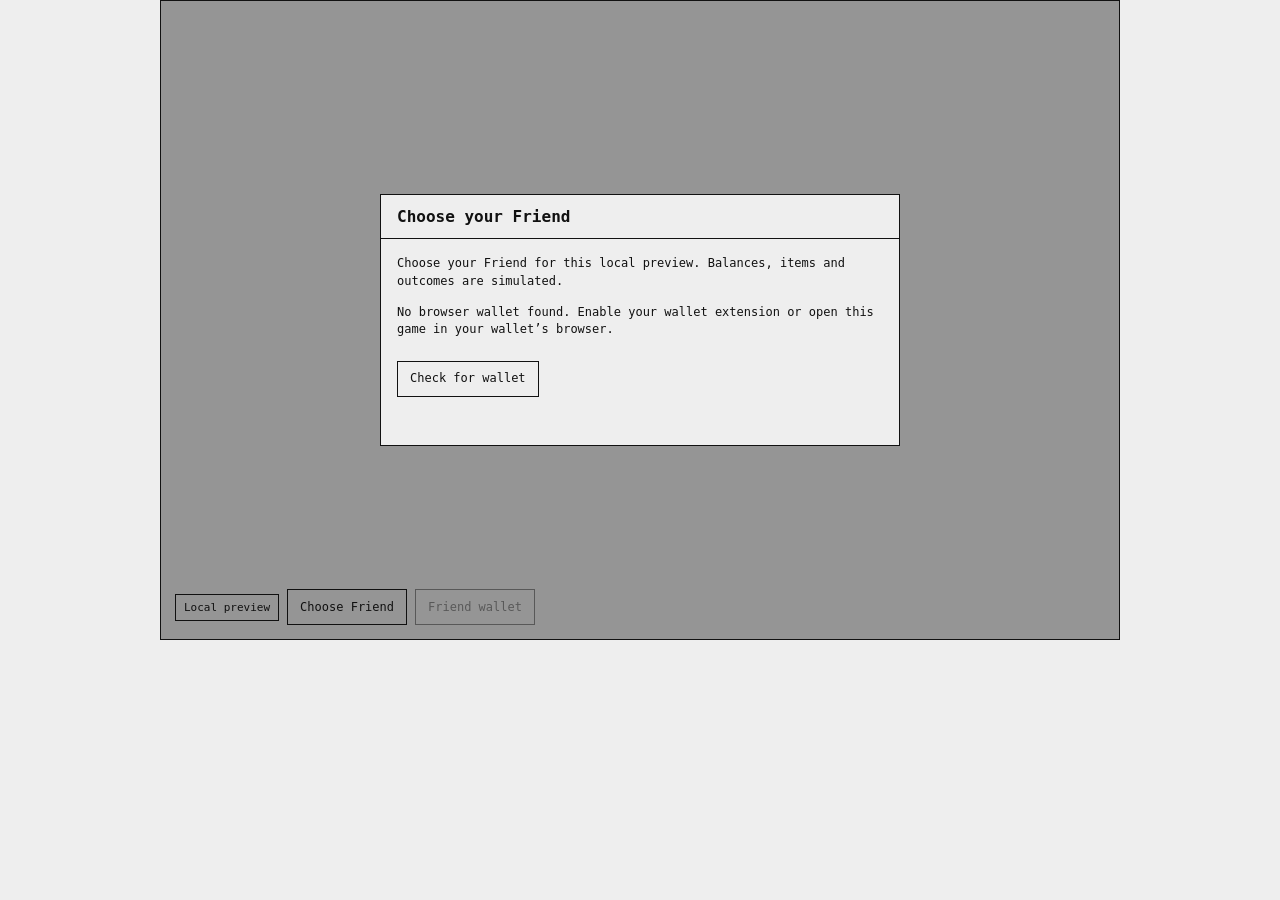
<file: docs/index.html>
<!doctype html>
<html lang="en"><head><meta charset="utf-8"><meta name="viewport" content="width=device-width,initial-scale=1"><title>Friendogram</title><link rel="stylesheet" href="./runtime.css"><link rel="stylesheet" href="./layout.css"></head><body><main id="root"></main><script src="./runtime.js"></script></body></html>
</file>
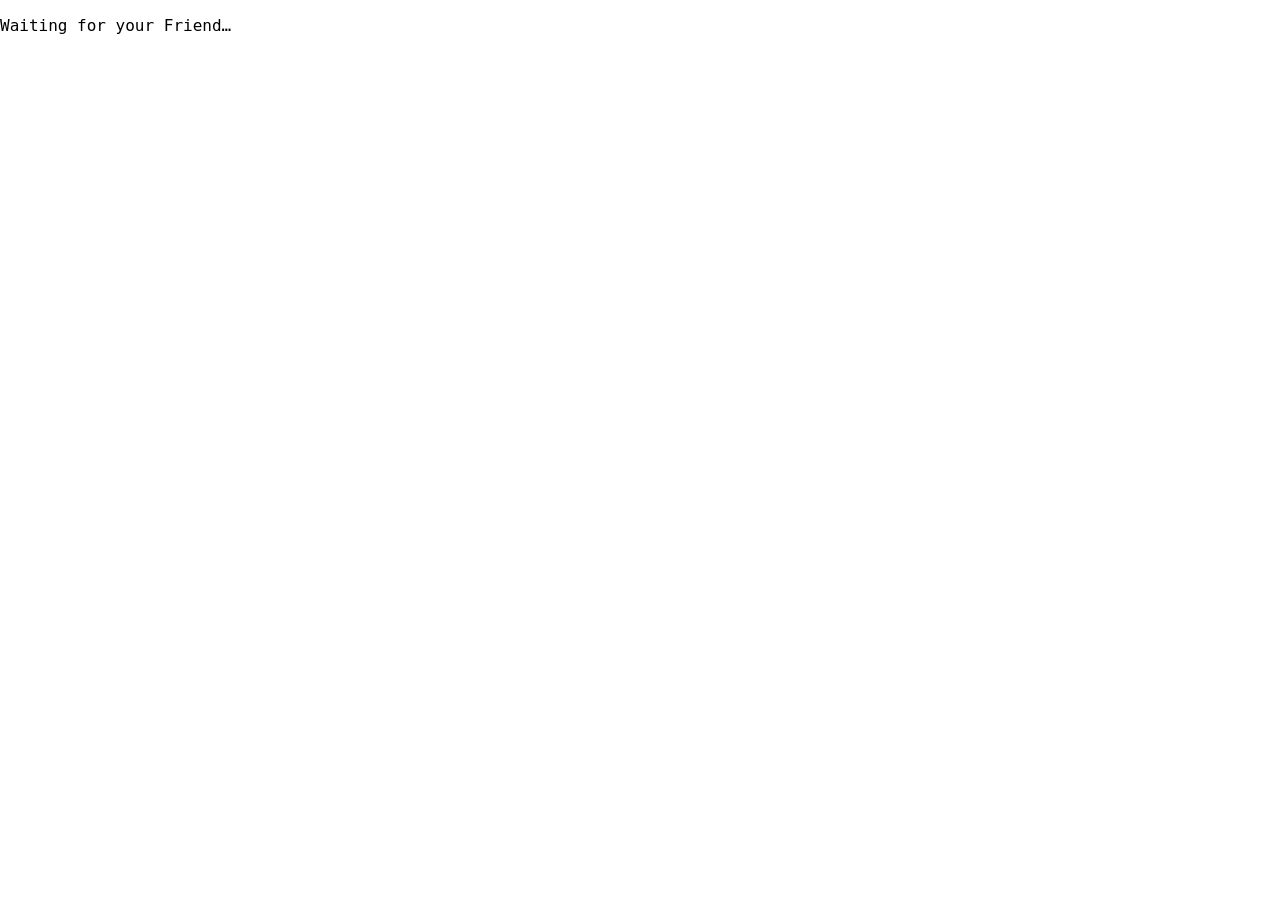
<file: docs/game.html>
<!doctype html>
<html lang="en"><head><meta charset="utf-8"><meta name="viewport" content="width=device-width,initial-scale=1"><meta http-equiv="Content-Security-Policy" content="default-src 'none'; script-src 'self'; style-src 'self' 'unsafe-inline'; img-src 'self' blob: data:; font-src 'self'; media-src 'self' blob:; connect-src 'self' https://rpc.mainnet.chain.robinhood.com; base-uri 'none'; form-action 'none'; frame-src 'none'"><title>Friendogram</title><link rel="stylesheet" href="./game.css"><link rel="stylesheet" href="./game-layout.css"></head><body><main id="root"></main><script src="./game.js"></script></body></html>
</file>
<file: docs/runtime.css>
.rf-game-frame{position:relative;isolation:isolate;contain:layout paint;box-sizing:border-box;container-type:inline-size;width:100%;max-width:var(--rf-game-max-width, 960px);aspect-ratio:var(--rf-game-aspect-ratio, 3 / 2);min-width:0;overflow:hidden;color:#111;background:#eee;border:1px solid #111;font:12px/1.4 ui-monospace,monospace}.rf-game-frame *,.rf-frame-scrim *{box-sizing:border-box}.rf-frame-chrome{position:absolute;inset:0;display:flex;flex-direction:column;min-height:0}.rf-frame-toolbar{position:absolute;z-index:2;left:14px;right:70px;bottom:14px;min-width:0;display:flex;align-items:center;gap:8px;pointer-events:none}.rf-frame-toolbar>*{pointer-events:auto;border:1px solid #111;background:#eee;padding:6px 8px}.rf-frame-mode{min-width:0;font:11px ui-monospace,monospace}.rf-frame-toolbar button,.rf-frame-selected-friend{max-width:38%;overflow:hidden;text-overflow:ellipsis;white-space:nowrap}.rf-frame-viewport{position:relative;flex:1;min-width:0;min-height:0;overflow:hidden}.rf-frame-viewport>iframe{width:100%;height:100%;display:block;border:0}.rf-game-frame button,.rf-frame-scrim button{padding:8px 12px;min-height:36px;border:1px solid #111;background:#eee;color:#111;font:inherit;cursor:pointer}.rf-game-frame button:disabled,.rf-frame-scrim button:disabled{opacity:.45;cursor:default}.rf-game-frame button:focus-visible,.rf-frame-scrim button:focus-visible{outline:3px solid #111;outline-offset:-3px}.rf-game-frame button:hover:not(:disabled),.rf-frame-scrim button:hover:not(:disabled){background:#ddd}.rf-frame-scrim{position:absolute;inset:0;z-index:30;padding:20px;display:grid;place-items:center;overflow:hidden;background:#1116;color:#111;font:12px/1.45 ui-monospace,monospace}.rf-frame-menu{display:flex;flex-direction:column;width:100%;max-width:520px;max-height:100%;min-height:0;overflow:hidden;border:1px solid #111;background:#eee;outline:none}.rf-frame-menu-heading{display:flex;flex-shrink:0;gap:12px;align-items:center;justify-content:space-between;padding:10px 16px;border-bottom:1px solid #111}.rf-frame-menu-heading h2{margin:0;font-size:16px}.rf-frame-menu-heading button{font-size:22px;line-height:1}.rf-frame-menu-body{padding:16px;overflow:auto;overscroll-behavior:contain;min-height:0}.rf-frame-menu-body p{margin:0 0 14px}.rf-frame-menu-body h3{margin:0 0 10px}.rf-frame-menu-footer{flex-shrink:0;display:flex;justify-content:flex-end;gap:8px;padding:12px 16px;border-top:1px solid #111}.rf-frame-friends{display:grid;grid-template-columns:repeat(2,minmax(0,1fr));gap:10px;margin-block:16px}.rf-frame-friends button{display:flex;flex-direction:column;align-items:flex-start;text-align:left;gap:6px;min-height:76px}.rf-frame-friends button[aria-pressed=true]{background:#ddd}.rf-frame-friends small,.rf-frame-note{font-size:12px}.rf-frame-address{overflow-wrap:anywhere;font:12px ui-monospace,monospace}.rf-frame-wallet-balance{font:700 28px ui-monospace,monospace}.rf-game-frame .rf-frame-primary,.rf-frame-scrim .rf-frame-primary{background:#111;color:#eee}@container (max-width: 520px){.rf-frame-scrim{padding:6px}.rf-frame-menu-heading{padding:6px 10px}.rf-frame-menu-body{padding:10px}}@media(max-width:520px){.rf-frame-scrim{padding:6px}.rf-frame-menu-heading{padding:6px 10px}.rf-frame-menu-body{padding:10px}.rf-frame-toolbar{left:6px;bottom:6px;right:42px;gap:4px;font-size:9px}.rf-frame-mode{font-size:9px}.rf-frame-toolbar button{padding-inline:7px}}.rf-runtime-status{position:absolute;inset:0;z-index:1;display:flex;flex-direction:column;align-items:center;justify-content:center;margin:0;padding:20px;text-align:center;background:#eee}.rf-runtime-status p{max-width:36em}.rf-runtime-connection{display:flex;flex-wrap:wrap;gap:8px;align-items:center}.rf-runtime-connection p{flex-basis:100%;overflow-wrap:anywhere}@media(max-width:640px){:root{--rf-game-aspect-ratio: 3 / 4}}
</file>
<file: docs/layout.css>
*{box-sizing:border-box}html,body{margin:0;font-family:ui-monospace,monospace;background:#eee}#root{max-width:var(--rf-game-max-width,960px);margin:auto}
</file>
<file: docs/game.css>
.rf-game-frame{position:relative;isolation:isolate;contain:layout paint;box-sizing:border-box;container-type:inline-size;width:100%;max-width:var(--rf-game-max-width, 960px);aspect-ratio:var(--rf-game-aspect-ratio, 3 / 2);min-width:0;overflow:hidden;color:#111;background:#eee;border:1px solid #111;font:12px/1.4 ui-monospace,monospace}.rf-game-frame *,.rf-frame-scrim *{box-sizing:border-box}.rf-frame-chrome{position:absolute;inset:0;display:flex;flex-direction:column;min-height:0}.rf-frame-toolbar{position:absolute;z-index:2;left:14px;right:70px;bottom:14px;min-width:0;display:flex;align-items:center;gap:8px;pointer-events:none}.rf-frame-toolbar>*{pointer-events:auto;border:1px solid #111;background:#eee;padding:6px 8px}.rf-frame-mode{min-width:0;font:11px ui-monospace,monospace}.rf-frame-toolbar button,.rf-frame-selected-friend{max-width:38%;overflow:hidden;text-overflow:ellipsis;white-space:nowrap}.rf-frame-viewport{position:relative;flex:1;min-width:0;min-height:0;overflow:hidden}.rf-frame-viewport>iframe{width:100%;height:100%;display:block;border:0}.rf-game-frame button,.rf-frame-scrim button{padding:8px 12px;min-height:36px;border:1px solid #111;background:#eee;color:#111;font:inherit;cursor:pointer}.rf-game-frame button:disabled,.rf-frame-scrim button:disabled{opacity:.45;cursor:default}.rf-game-frame button:focus-visible,.rf-frame-scrim button:focus-visible{outline:3px solid #111;outline-offset:-3px}.rf-game-frame button:hover:not(:disabled),.rf-frame-scrim button:hover:not(:disabled){background:#ddd}.rf-frame-scrim{position:absolute;inset:0;z-index:30;padding:20px;display:grid;place-items:center;overflow:hidden;background:#1116;color:#111;font:12px/1.45 ui-monospace,monospace}.rf-frame-menu{display:flex;flex-direction:column;width:100%;max-width:520px;max-height:100%;min-height:0;overflow:hidden;border:1px solid #111;background:#eee;outline:none}.rf-frame-menu-heading{display:flex;flex-shrink:0;gap:12px;align-items:center;justify-content:space-between;padding:10px 16px;border-bottom:1px solid #111}.rf-frame-menu-heading h2{margin:0;font-size:16px}.rf-frame-menu-heading button{font-size:22px;line-height:1}.rf-frame-menu-body{padding:16px;overflow:auto;overscroll-behavior:contain;min-height:0}.rf-frame-menu-body p{margin:0 0 14px}.rf-frame-menu-body h3{margin:0 0 10px}.rf-frame-menu-footer{flex-shrink:0;display:flex;justify-content:flex-end;gap:8px;padding:12px 16px;border-top:1px solid #111}.rf-frame-friends{display:grid;grid-template-columns:repeat(2,minmax(0,1fr));gap:10px;margin-block:16px}.rf-frame-friends button{display:flex;flex-direction:column;align-items:flex-start;text-align:left;gap:6px;min-height:76px}.rf-frame-friends button[aria-pressed=true]{background:#ddd}.rf-frame-friends small,.rf-frame-note{font-size:12px}.rf-frame-address{overflow-wrap:anywhere;font:12px ui-monospace,monospace}.rf-frame-wallet-balance{font:700 28px ui-monospace,monospace}.rf-game-frame .rf-frame-primary,.rf-frame-scrim .rf-frame-primary{background:#111;color:#eee}@container (max-width: 520px){.rf-frame-scrim{padding:6px}.rf-frame-menu-heading{padding:6px 10px}.rf-frame-menu-body{padding:10px}}@media(max-width:520px){.rf-frame-scrim{padding:6px}.rf-frame-menu-heading{padding:6px 10px}.rf-frame-menu-body{padding:10px}.rf-frame-toolbar{left:6px;bottom:6px;right:42px;gap:4px;font-size:9px}.rf-frame-mode{font-size:9px}.rf-frame-toolbar button{padding-inline:7px}}.rf-runtime-status{position:absolute;inset:0;z-index:1;display:flex;flex-direction:column;align-items:center;justify-content:center;margin:0;padding:20px;text-align:center;background:#eee}.rf-runtime-status p{max-width:36em}.rf-runtime-connection{display:flex;flex-wrap:wrap;gap:8px;align-items:center}.rf-runtime-connection p{flex-basis:100%;overflow-wrap:anywhere}.fg-game{position:relative;width:100%;height:100%;overflow:hidden;color:#000;background:#fff;font:13px/1.4 ui-monospace,Menlo,Consolas,monospace;background-image:radial-gradient(#e6e6e6 1px,transparent 1px);background-size:12px 12px}.fg-layout{position:absolute;inset:0;display:grid;grid-template-columns:minmax(0,1fr) 290px;gap:14px;padding:14px 14px 58px}.fg-board{min-width:0;min-height:0;display:flex;align-items:center;justify-content:center;outline:none;border-radius:4px}.fg-board:focus-visible{box-shadow:0 0 0 3px #cf0,0 0 0 5px #000}.fg-board svg{width:100%;height:100%;touch-action:none;user-select:none;-webkit-user-select:none;cursor:crosshair}.fg-clue{font:700 6.2px ui-monospace,Menlo,Consolas,monospace;fill:#000}.fg-clue.fg-done{fill:#b5b5b5}.fg-cell{fill:#fff;stroke:#c8c8c8;stroke-width:.4}.fg-cell.fg-on{fill:#000;stroke:#000}.fg-cell.fg-flash{fill:#ff3b30;stroke:#ff3b30;transition:fill .2s}.fg-cell.fg-solved:not(.fg-on){fill:#cf0;stroke:#cf0}.fg-x{stroke:#8a8a8a;stroke-width:1;stroke-linecap:round}.fg-major{stroke:#000;stroke-width:.6}.fg-frame{fill:none;stroke:#000;stroke-width:1.2}.fg-cursor{fill:none;stroke:#cf0;stroke-width:1.4;pointer-events:none;opacity:0}.fg-board:focus-visible .fg-cursor{opacity:1;stroke:#5a7a00}.fg-side{min-width:0;display:flex;flex-direction:column;gap:9px;overflow:auto;background:#fff;border:2px solid #000;padding:12px}.fg-side header{display:flex;flex-direction:column;gap:2px}.fg-side h1{margin:0;font-size:20px;letter-spacing:.06em;text-transform:uppercase}.fg-balance{margin:0;font-size:11px;background:#cf0;align-self:flex-start;padding:2px 6px;border:1px solid #000}.fg-card{display:flex;gap:10px;align-items:center}.fg-card canvas{width:96px;height:96px;flex:none;image-rendering:pixelated;border:2px solid #000;background:#fff}.fg-card div{display:flex;flex-direction:column;gap:4px;min-width:0}.fg-card small{font-size:11px;color:#444}.fg-select{display:flex;flex-direction:column;gap:3px;font-size:11px}.fg-select select{font:inherit;font-size:12px;padding:6px;border:2px solid #000;background:#fff;color:#000}.fg-game button{font:inherit;cursor:pointer;padding:7px 10px;border:2px solid #000;background:#fff;color:#000}.fg-game button:disabled{cursor:default;opacity:.45}.fg-game button[aria-pressed=true]{background:#000;color:#fff}.fg-game button.rf-frame-primary{background:#cf0;color:#000}.fg-tools,.fg-actions,.fg-row{display:flex;flex-wrap:wrap;gap:6px}.fg-tools button{flex:1}.fg-actions button{flex:1 1 40%}.fg-wide{width:100%}.fg-status{margin:0;font-size:11px;min-height:1.4em}.fg-note{font-size:11px;color:#444}.fg-game table{width:100%;text-align:left;border-collapse:collapse;margin:10px 0}.fg-game th,.fg-game td{padding:5px 4px;border-bottom:1px solid #ddd}.fg-game td small{color:#666}.fg-list{list-style:none;margin:6px 0 14px;padding:0}.fg-list li{display:flex;justify-content:space-between;align-items:center;gap:10px;padding:7px 0;border-bottom:1px solid #ddd}.fg-list small{color:#555}.fg-reward{text-align:center}.fg-reward canvas{width:120px;height:120px;image-rendering:pixelated;border:2px solid #000;margin:4px auto 0;display:block}.fg-reward .fg-row{justify-content:center}.fg-game label{display:block;margin:12px 0}.fg-loading{height:100%;display:flex;gap:16px;flex-direction:column;align-items:center;justify-content:center;padding:24px;text-align:center;font:13px ui-monospace,monospace;background:#fff;color:#000}.fg-loading button{font:inherit;padding:8px 12px;border:2px solid #000;background:#fff;cursor:pointer}.fg-spinner{width:32px;height:32px;background:#000;animation:fg-spin 1s steps(4) infinite}@keyframes fg-spin{to{transform:rotate(360deg)}}@media(prefers-reduced-motion:reduce){.fg-spinner{animation:none}.fg-cell.fg-flash{transition:none}}@media(max-width:620px){.fg-layout{grid-template-columns:minmax(0,1fr) 44%;gap:6px;padding:6px 6px 42px}.fg-side{padding:6px;gap:5px}.fg-side h1{font-size:12px}.fg-card canvas{width:44px;height:44px}.fg-card small{display:none}.fg-select select{padding:3px;font-size:10px}.fg-game{font-size:10px}.fg-game button{padding:4px 6px}}@media(max-aspect-ratio:1/1){.fg-layout{grid-template-columns:1fr;grid-template-rows:minmax(0,1fr) auto;padding:6px 6px 44px;gap:6px}.fg-side{overflow:visible;padding:6px;gap:5px}.fg-side header{flex-direction:row;align-items:center;justify-content:space-between}.fg-card small{display:block}.fg-card small:nth-of-type(1){display:none}.fg-card canvas{width:40px;height:40px}.fg-actions button{flex:1 1 20%}}@media(max-aspect-ratio:1/1){.fg-side{gap:4px;border-width:1px}.fg-side h1{font-size:13px}.fg-select{flex-direction:row;align-items:center;gap:6px}.fg-select select{flex:1}.fg-game button{padding:4px 6px;font-size:11px}.fg-card{gap:6px}.fg-card canvas{width:32px;height:32px}.fg-card strong{font-size:11px}.fg-status:empty{display:none}}.fg-burn{margin:2px 0 0;font-size:11px;font-weight:700}.fg-perk{margin:0;font-size:10.5px;line-height:1.35;padding:5px 6px;border:1px dashed #000;background:#f6ffd6}.fg-perk strong{display:block;font-size:11px}.fg-lens-note{align-self:center;font-size:10.5px;white-space:nowrap}.fg-share{background:#000;color:#cf0;padding:10px;font:12px/1.5 ui-monospace,monospace;white-space:pre-wrap;margin:6px 0 12px}.fg-list li.fg-mine{background:#f6ffd6}.fg-list li small{text-align:right}@media(max-aspect-ratio:1/1){.fg-perk{font-size:9.5px;padding:3px 5px}.fg-perk strong{display:inline}.fg-burn{display:none}}.fg-cell.fg-given{fill:#000}.fg-anchor{fill:#cf0;pointer-events:none}.fg-stars{letter-spacing:.08em}.fg-lede{font-size:14px}.fg-steps{padding-left:20px;margin:8px 0}.fg-steps li{margin:6px 0}.fg-dot{display:inline-block;background:#000;color:#cf0;padding:0 4px}.fg-ledger{font-size:12px}.fg-ledger td:last-child{text-align:right;white-space:nowrap}.fg-ledger .fg-total td{font-weight:700;border-top:2px solid #000}.fg-board{grid-area:1/1}.fg-celebrate{grid-area:1/1;position:relative;display:flex;align-items:center;justify-content:center;background:#ffffffb8;z-index:5}.fg-celebrate-card{background:#fff;border:3px solid #000;box-shadow:6px 6px #cf0;padding:16px 20px;text-align:center;max-width:360px;overflow:hidden}.fg-celebrate-card h2{margin:6px 0;font-size:20px;text-transform:uppercase;letter-spacing:.05em}.fg-celebrate-card p{margin:6px 0}.fg-celebrate-card .fg-row{justify-content:center;margin-top:10px}.fg-stamps{font-weight:700;background:#cf0;display:inline-block;padding:2px 8px;border:1px solid #000}.fg-walk{height:84px;position:relative}.fg-walk canvas{width:80px;height:80px;image-rendering:pixelated}.fg-walking canvas{position:absolute;left:0;animation:fg-stroll 3.2s linear infinite}@keyframes fg-stroll{0%{transform:translate(-90px)}to{transform:translate(330px)}}@media(prefers-reduced-motion:reduce){.fg-walking canvas{animation:none;position:static}}@media(max-aspect-ratio:1/1){.fg-celebrate-card{padding:8px 10px}.fg-celebrate-card h2{font-size:14px}.fg-walk{height:44px}.fg-walk canvas{width:40px;height:40px}}.fg-streak{display:flex;flex-direction:column;gap:2px;background:#000;color:#fff;padding:10px 12px;margin-bottom:8px}.fg-streak strong{color:#cf0;font-size:16px}.fg-streak small{color:#bbb}.fg-tasks{list-style:none;padding:0;margin:0 0 10px}.fg-tasks li{display:flex;justify-content:space-between;gap:10px;padding:6px 0;border-bottom:1px solid #ddd}.fg-tasks li small{color:#555}.fg-tasks .fg-done-task{background:#f3ffcc}.fg-game button.fg-daily-btn{background:#000;color:#cf0}.fg-game details summary{cursor:pointer;font-weight:700}.fg-vitals{display:flex;justify-content:space-between;gap:6px;margin:0;font-size:11px}.fg-vitals span:first-child{color:#c2185b;font-weight:700}.fg-royalty{display:flex;flex-direction:column;gap:3px;border:2px solid #000;background:#cf0;padding:8px 10px;margin:8px 0;font-size:12px}@media(max-aspect-ratio:1/1){.fg-vitals{display:none}}@media(max-aspect-ratio:1/1){.fg-layout{grid-template-rows:minmax(0,1.35fr) auto}.fg-perk,.fg-status:empty{display:none}.fg-select{flex-direction:row;align-items:center;gap:4px;font-size:10px}.fg-select select{flex:1;padding:3px;font-size:10px}.fg-card{display:none}.fg-side{gap:4px}.fg-side header{flex-wrap:wrap}.fg-burn{font-size:9px;margin:0}.fg-actions{display:grid;grid-template-columns:repeat(5,1fr);gap:3px}.fg-actions button{padding:4px 2px;font-size:9px}.fg-tools button{font-size:10px}.fg-celebrate{grid-area:auto;position:absolute;inset:0 0 40px;z-index:5}.fg-celebrate-card{max-width:92%;padding:8px}.fg-celebrate-card .fg-row button{font-size:11px;padding:5px 8px}}
</file>
<file: docs/game-layout.css>
*{box-sizing:border-box}html,body,#root{width:100%;height:100%;margin:0;overflow:hidden;font-family:ui-monospace,monospace}
</file>
